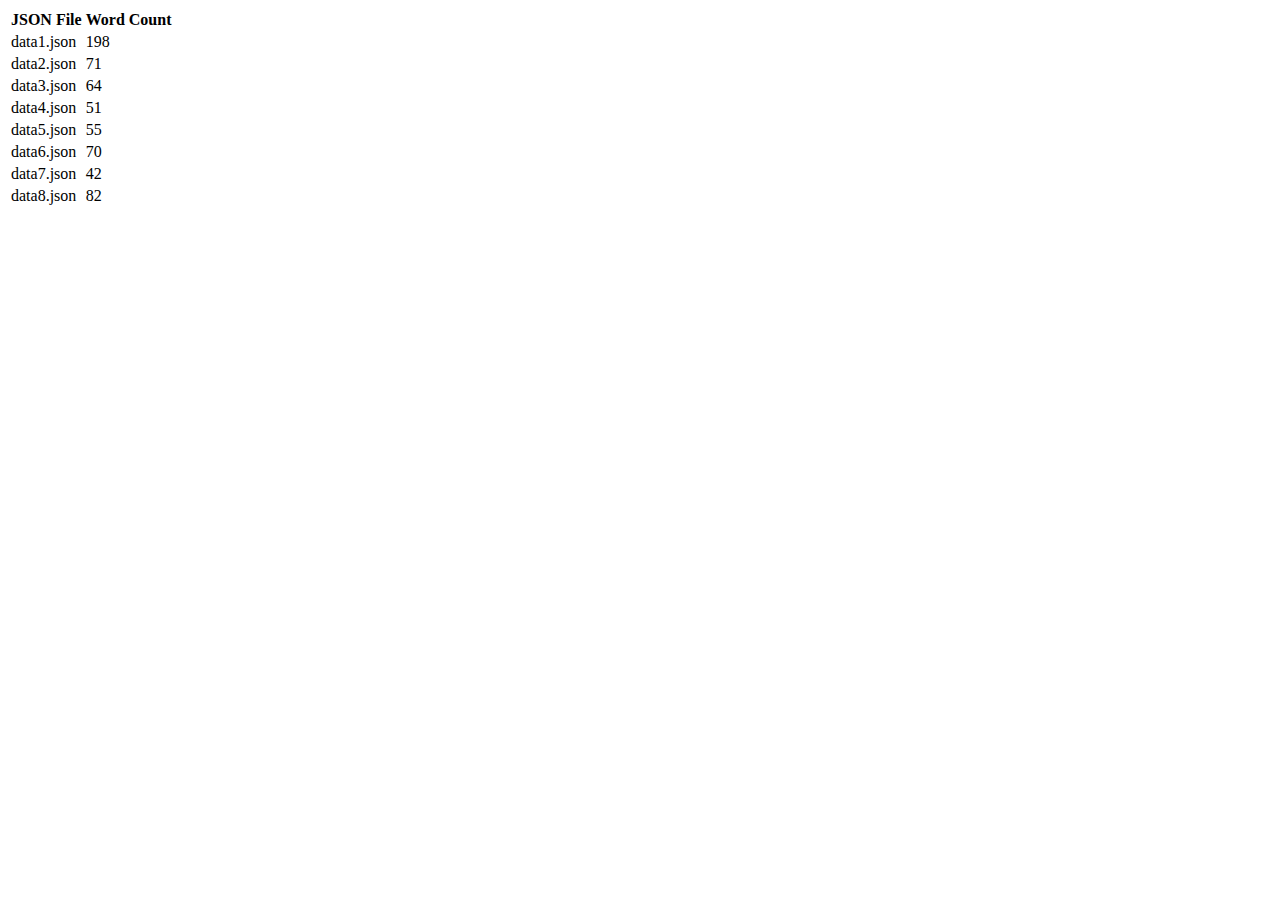
<file: csv.html>
<!DOCTYPE html>
<html lang="en">
<head>
<meta charset="UTF-8">
<meta name="viewport" content="width=device-width, initial-scale=1.0">
<title>Download All Words (in CSV)</title>
</head>
<body>
<div id="wordCounts"></div>
<script>
var JSONSources = ['data1.json', 'data2.json', 'data3.json', 'data4.json', 'data5.json', 'data6.json', 'data7.json', 'data8.json'];

function fetchDataAndConvertToCSV(url) {
    return new Promise((resolve, reject) => {
        var xhr = new XMLHttpRequest();
        xhr.onreadystatechange = function() {
            if (xhr.readyState === 4) {
                if (xhr.status === 200) {
                    var data = JSON.parse(xhr.responseText);
                    resolve(data);
                } else {
                    reject(new Error('Failed to fetch data from ' + url));
                }
            }
        };
        xhr.open('GET', url, true);
        xhr.send();
    });
}

function downloadCSV(csvContent, filename) {
    var blob = new Blob([csvContent], { type: 'text/csv' });
    if (window.navigator.msSaveOrOpenBlob) {
        window.navigator.msSaveBlob(blob, filename);
    } else {
        var elem = window.document.createElement('a');
        elem.href = window.URL.createObjectURL(blob);
        elem.download = filename;
        document.body.appendChild(elem);
        elem.click();
        document.body.removeChild(elem);
    }
}

function calculateWordCount(data) {
    return data.words.length;
}

window.onload = function() {
    var csvContent = '"Word","Meaning","Synonym","Antonym","Sentence","Pronunciation"\n'; // Column headers
    Promise.all(JSONSources.map(fetchDataAndConvertToCSV))
        .then(dataArrays => {
            var combinedWords = dataArrays.reduce((acc, curr) => acc.concat(curr.words), []); // Combine words from all JSON files
            combinedWords.sort((a, b) => a.word.localeCompare(b.word)); // Sort combined words alphabetically
            combinedWords.forEach(word => {
                // Enclose all column values in double quotes
                var wordValue = `"${word.word}"`;
                var meaningValue = `"${word.meaning}"`;
                var synonymValue = `"${word.synonym}"`;
                var antonymValue = `"${word.antonym}"`;
                var sentenceValue = `"${word.sentence}"`;
                var pronunciationValue = `"${word.pronunciation}"`;
                csvContent += `${wordValue},${meaningValue},${synonymValue},${antonymValue},${sentenceValue},${pronunciationValue}\n`;
            });
            downloadCSV(csvContent, 'word_data.csv');

            // Display word counts in HTML table
            var wordCountsDiv = document.getElementById('wordCounts');
            var tableHTML = '<table><thead><tr><th>JSON File</th><th>Word Count</th></tr></thead><tbody>';
            dataArrays.forEach((data, index) => {
                tableHTML += `<tr><td>${JSONSources[index]}</td><td>${calculateWordCount(data)}</td></tr>`;
            });
            tableHTML += '</tbody></table>';
            wordCountsDiv.innerHTML = tableHTML;
        })
        .catch(error => {
            console.error('Error:', error);
        });
};
</script>
</body>
</html>
</file>
